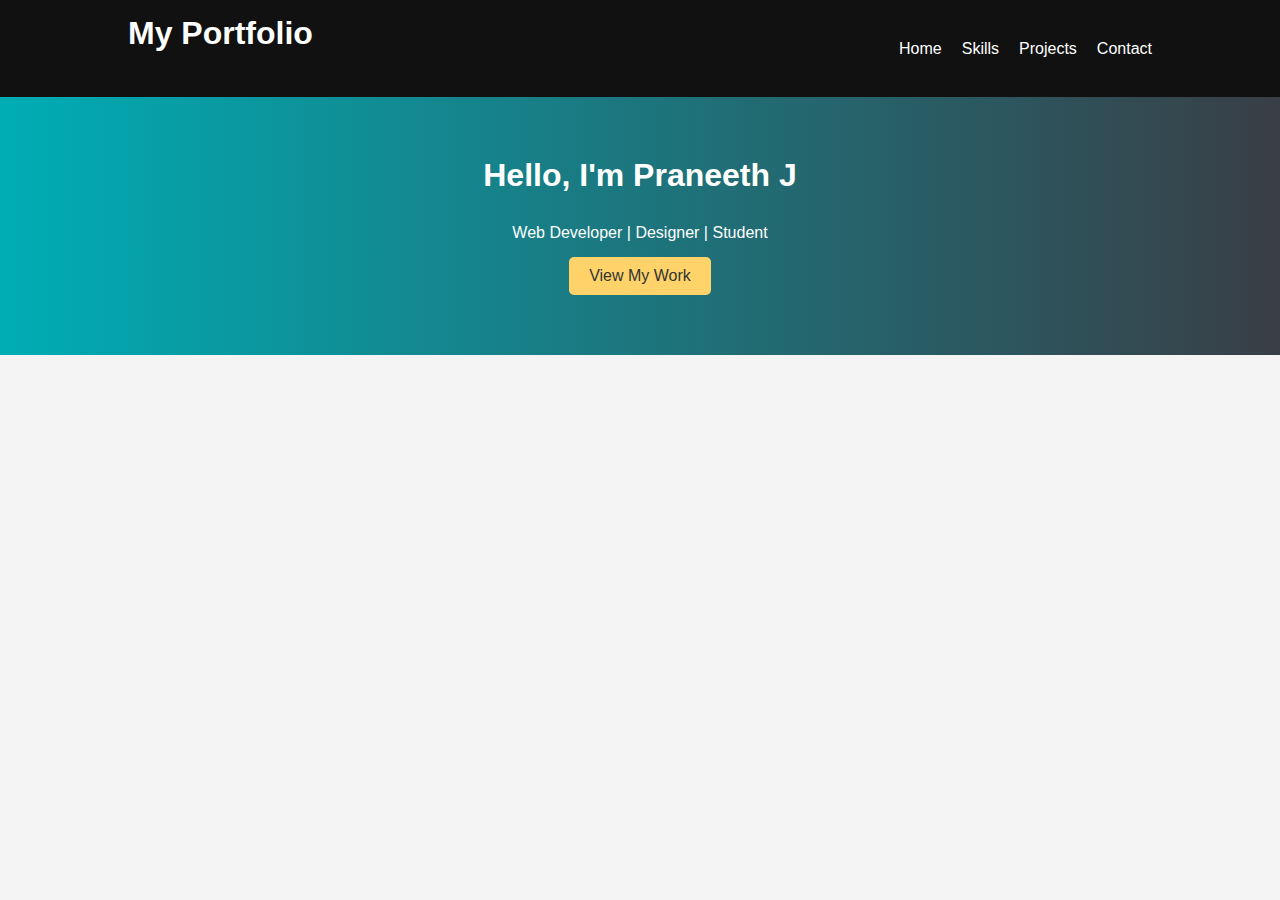
<file: index.html>
<!DOCTYPE html>
<html>
<head>
    <title>My Portfolio - Home</title>
    <meta name="viewport" content="width=device-width, initial-scale=1.0">
    <link rel="stylesheet" href="styles.css">
</head>
<body>

<nav>
    <div class="logo"><h1>My Portfolio</h1></div>
    <ul>
        <li><a href="index.html">Home</a></li>
        <li><a href="skills.html">Skills</a></li>
        <li><a href="project.html">Projects</a></li>
        <li><a href="contact.html">Contact</a></li>
    </ul>
</nav>

<section class="section hero">
    <h1>Hello, I'm Praneeth J</h1>
    <p>Web Developer | Designer | Student</p>
    <a href="project.html" class="btn">View My Work</a>
</section>

</body>
</html>
</file>
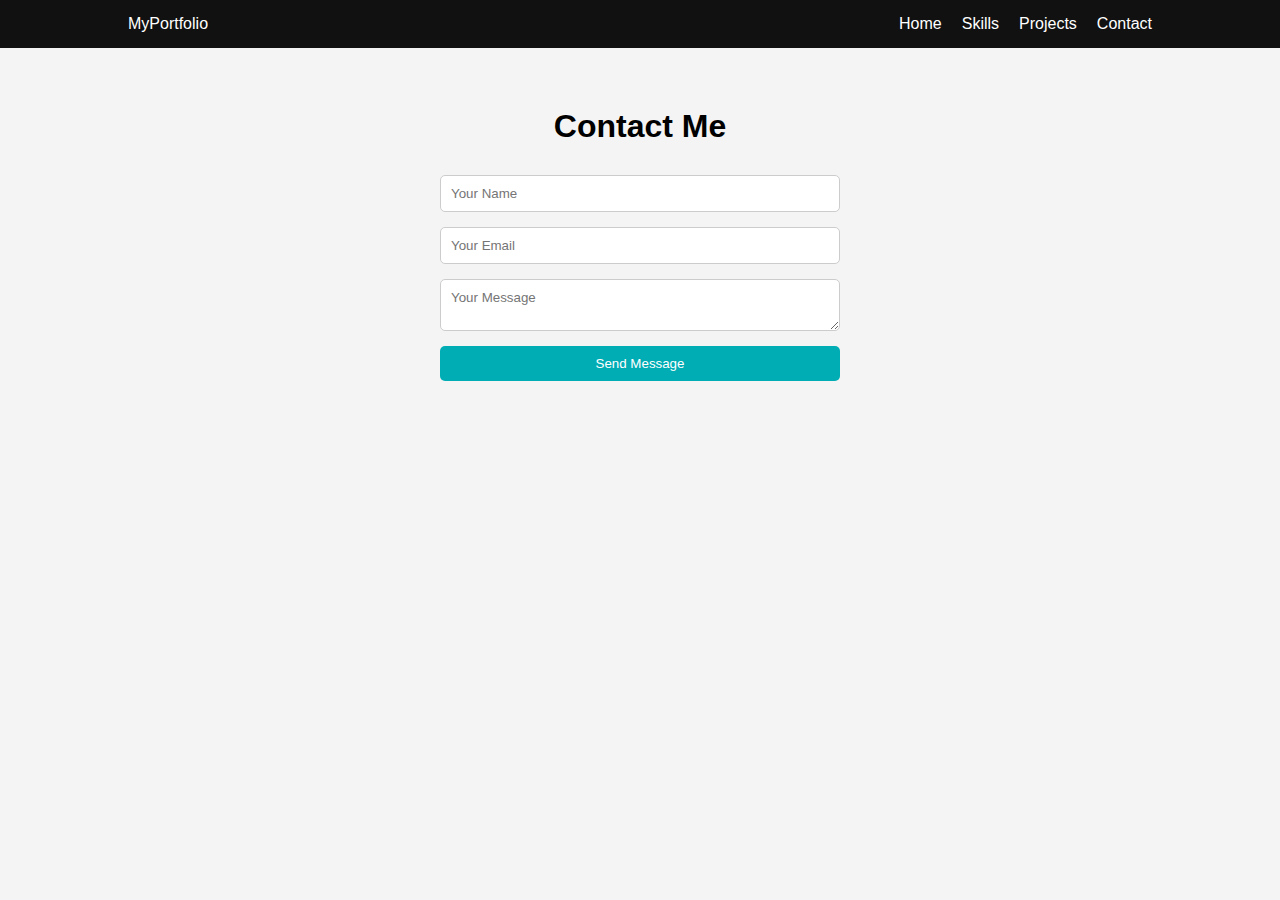
<file: contact.html>
<!DOCTYPE html>
<html>
<head>
    <title>My Portfolio - Contact</title>
    <meta name="viewport" content="width=device-width, initial-scale=1.0">
    <link rel="stylesheet" href="styles.css">
</head>
<body>

<nav>
    <div class="logo">MyPortfolio</div>
    <ul>
        <li><a href="index.html">Home</a></li>
        <li><a href="skills.html">Skills</a></li>
        <li><a href="project.html">Projects</a></li>
        <li><a href="contact.html">Contact</a></li>
    </ul>
</nav>

<section class="section">
    <h1>Contact Me</h1>

    <form class="contact-form">
        <input type="text" placeholder="Your Name" required>
        <input type="email" placeholder="Your Email" required>
        <textarea placeholder="Your Message" required></textarea>
        <button type="submit">Send Message</button>
    </form>

</section>

</body>
</html>
</file>
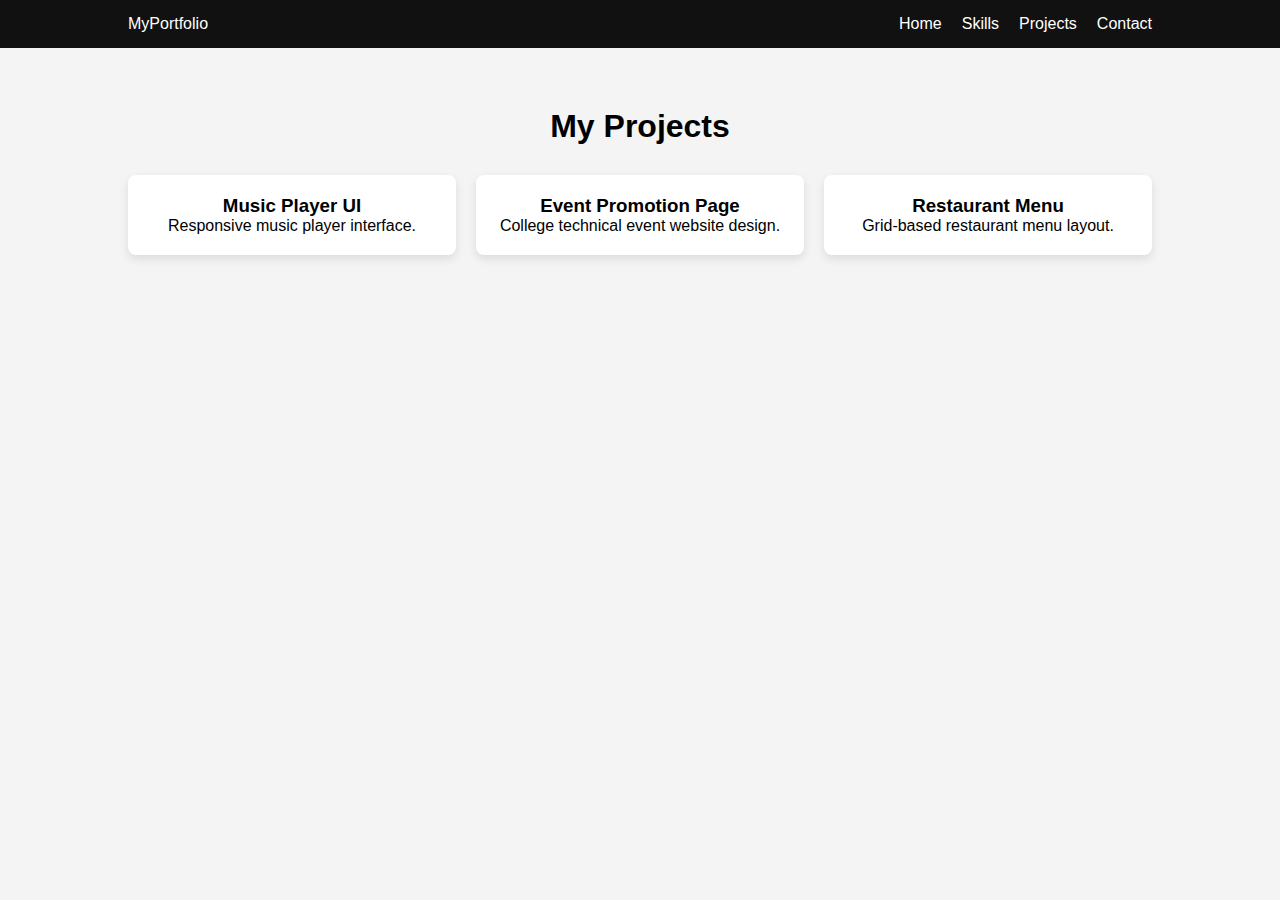
<file: project.html>
<!DOCTYPE html>
<html>
<head>
    <title>My Portfolio - Projects</title>
    <meta name="viewport" content="width=device-width, initial-scale=1.0">
    <link rel="stylesheet" href="styles.css">
</head>
<body>

<nav>
    <div class="logo">MyPortfolio</div>
    <ul>
        <li><a href="index.html">Home</a></li>
        <li><a href="skills.html">Skills</a></li>
        <li><a href="project.html">Projects</a></li>
        <li><a href="contact.html">Contact</a></li>
    </ul>
</nav>

<section class="section">
    <h1>My Projects</h1>

    <div class="grid">
        <div class="card">
            <h3>Music Player UI</h3>
            <p>Responsive music player interface.</p>
        </div>

        <div class="card">
            <h3>Event Promotion Page</h3>
            <p>College technical event website design.</p>
        </div>

        <div class="card">
            <h3>Restaurant Menu</h3>
            <p>Grid-based restaurant menu layout.</p>
        </div>
    </div>

</section>

</body>
</html>
</file>
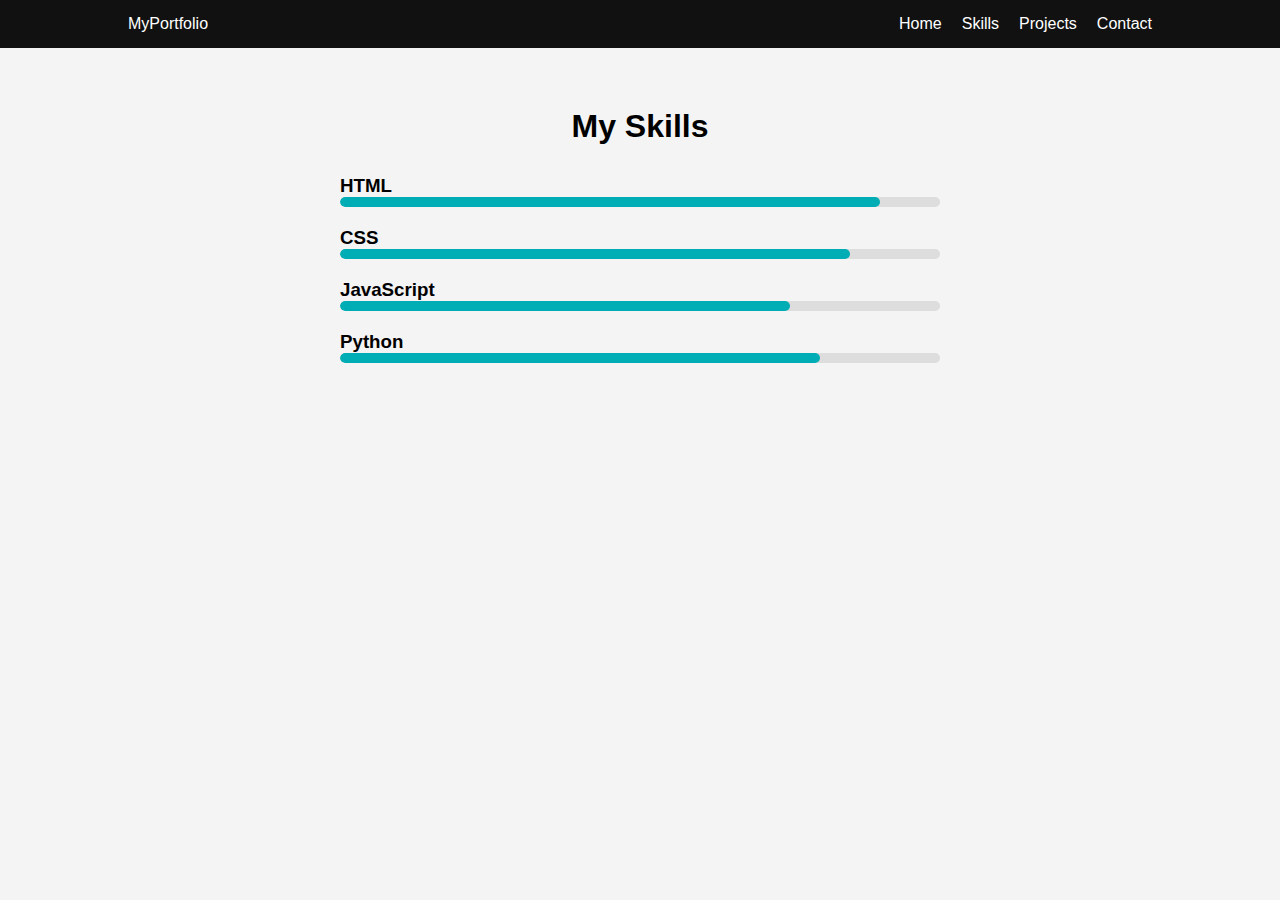
<file: skills.html>
<!DOCTYPE html>
<html>
<head>
    <title>My Portfolio - Skills</title>
    <meta name="viewport" content="width=device-width, initial-scale=1.0">
    <link rel="stylesheet" href="styles.css">
</head>
<body>

<nav>
    <div class="logo">MyPortfolio</div>
    <ul>
        <li><a href="index.html">Home</a></li>
        <li><a href="skills.html">Skills</a></li>
        <li><a href="project.html">Projects</a></li>
        <li><a href="contact.html">Contact</a></li>
    </ul>
</nav>

<section class="section">
    <h1>My Skills</h1>

    <div class="skills-container">

        <div class="skill">
            <h3>HTML</h3>
            <div class="progress-bar">
                <div class="progress html"></div>
            </div>
        </div>

        <div class="skill">
            <h3>CSS</h3>
            <div class="progress-bar">
                <div class="progress css"></div>
            </div>
        </div>

        <div class="skill">
            <h3>JavaScript</h3>
            <div class="progress-bar">
                <div class="progress js"></div>
            </div>
        </div>

        <div class="skill">
            <h3>Python</h3>
            <div class="progress-bar">
                <div class="progress python"></div>
            </div>
        </div>

    </div>

</section>

</body>
</html>
</file>
<file: styles.css>
* {
    margin: 0;
    padding: 0;
    box-sizing: border-box;
    font-family: Arial, sans-serif;
}

body {
    background: #f4f4f4;
}

/* Navigation */
nav {
    background: #111;
    color: white;
    display: flex;
    justify-content: space-between;
    align-items: center;
    padding: 15px 10%;
}

nav ul {
    list-style: none;
    display: flex;
    gap: 20px;
}

nav a {
    color: white;
    text-decoration: none;
    transition: 0.3s;
}

nav a:hover {
    color: #00adb5;
}

/* Hero */
.hero {
    text-align: center;
    padding: 100px 10%;
    background: linear-gradient(to right, #00adb5, #393e46);
    color: white;
}

.btn {
    display: inline-block;
    margin-top: 15px;
    padding: 10px 20px;
    background: #ffd369;
    color: #333;
    text-decoration: none;
    border-radius: 5px;
    transition: 0.3s;
}

.btn:hover {
    background: #ffb703;
}

/* Section */
.section {
    padding: 60px 10%;
    text-align: center;
}

h1 {
    margin-bottom: 30px;
}

/* Grid */
.grid {
    display: grid;
    grid-template-columns: repeat(auto-fit, minmax(220px, 1fr));
    gap: 20px;
}

/* Cards */
.card {
    background: white;
    padding: 20px;
    border-radius: 8px;
    box-shadow: 0 4px 10px rgba(0,0,0,0.1);
    transition: 0.3s;
}

.card:hover {
    transform: translateY(-5px);
}

/* Skills */
.skills-container {
    max-width: 600px;
    margin: auto;
    text-align: left;
}

.skill {
    margin-bottom: 20px;
}

.progress-bar {
    width: 100%;
    background: #ddd;
    border-radius: 20px;
    overflow: hidden;
}

.progress {
    height: 10px;
    background: #00adb5;
    border-radius: 20px;
}

.html { width: 90%; }
.css { width: 85%; }
.js { width: 75%; }
.python { width: 80%; }

/* Contact Form */
.contact-form {
    max-width: 400px;
    margin: auto;
    display: flex;
    flex-direction: column;
    gap: 15px;
}

.contact-form input,
.contact-form textarea {
    padding: 10px;
    border: 1px solid #ccc;
    border-radius: 5px;
}

.contact-form button {
    padding: 10px;
    background: #00adb5;
    color: white;
    border: none;
    border-radius: 5px;
    cursor: pointer;
    transition: 0.3s;
}

.contact-form button:hover {
    background: #007b80;
}

/* Responsive */
@media (max-width: 768px) {
    nav {
        flex-direction: column;
        gap: 10px;
    }
}
</file>
